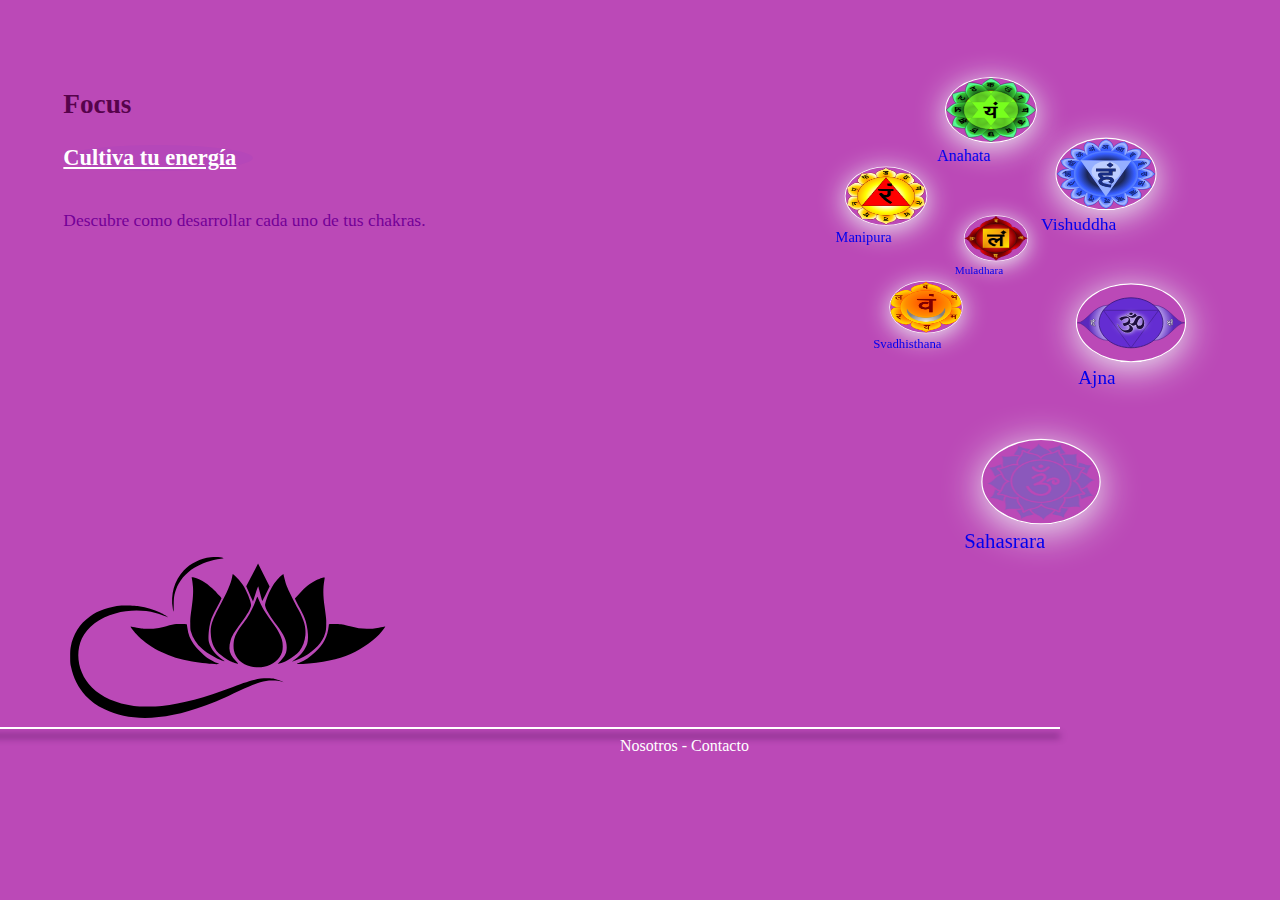
<file: index.html>
<!DOCTYPE html>
<html lang="en">
<head>
  <meta charset="UTF-8">
  <meta http-equiv="X-UA-Compatible" content="IE=edge">
  <meta name="viewport" content="width=device-width, initial-scale=1.0">
  <link rel="stylesheet" href="style.css">
  <title>home</title>
</head>
<body>
  <div class="container">
  <header>
    <h1 class="header__tittle">Focus</h1>
    <h4 class="header__slogan">Cultiva tu energía</h4>
    <p class="header__p">Descubre como desarrollar cada uno de tus chakras.</p>     
  </header>
  <main>
    <div class="main__container">
    <a href="#" class="main__chakra a"><img class="chakra__img" src="assets/1200px-Muladhara.svg.png" alt="">
      <figcaption>Muladhara</figcaption>
    </a>
    <a href="#" class="main__chakra b"><img class="chakra__img" src="assets/Swadhisthana.svg.png" alt="">
      <figcaption>Svadhisthana</figcaption>
    </a>
    <a href="#" class="main__chakra c "><img class="chakra__img" src="assets/Manipura.svg.png" alt="">
      <figcaption>Manipura</figcaption>
    </a>
    <a href="#" class="main__chakra d"><img class="chakra__img" src="assets/Anahata_green.svg" alt="">
      <figcaption>Anahata</figcaption>
    </a>
    <a href="#" class="main__chakra e"><img class="chakra__img" src="assets/Vishuddha_blue (1).svg" alt="">
      <figcaption>Vishuddha</figcaption>
    </a>
    <a href="#" class="main__chakra f"><img class="chakra__img" src="assets/ajna.svg" alt="">
      <figcaption>Ajna</figcaption>
    </a>
    <a href="#" class="main__chakra g"><img class="chakra__img" src="assets/sahasrara.png" alt="">
      <figcaption>Sahasrara</figcaption>
    </a>
    </div>
  </main>
  <footer>
    <a class="footer__link" href="/hojasDeRuta/notros.html" target="_self">Nosotros -</a>
    <a class="footer__link" href="/hojasDeRuta/contacto.html" target="_self"> Contacto</a></footer>  
  </div> 
  <img class="bgimg" src="assets/lottus.svg" alt="lottus">
</body>
</html>
</file>
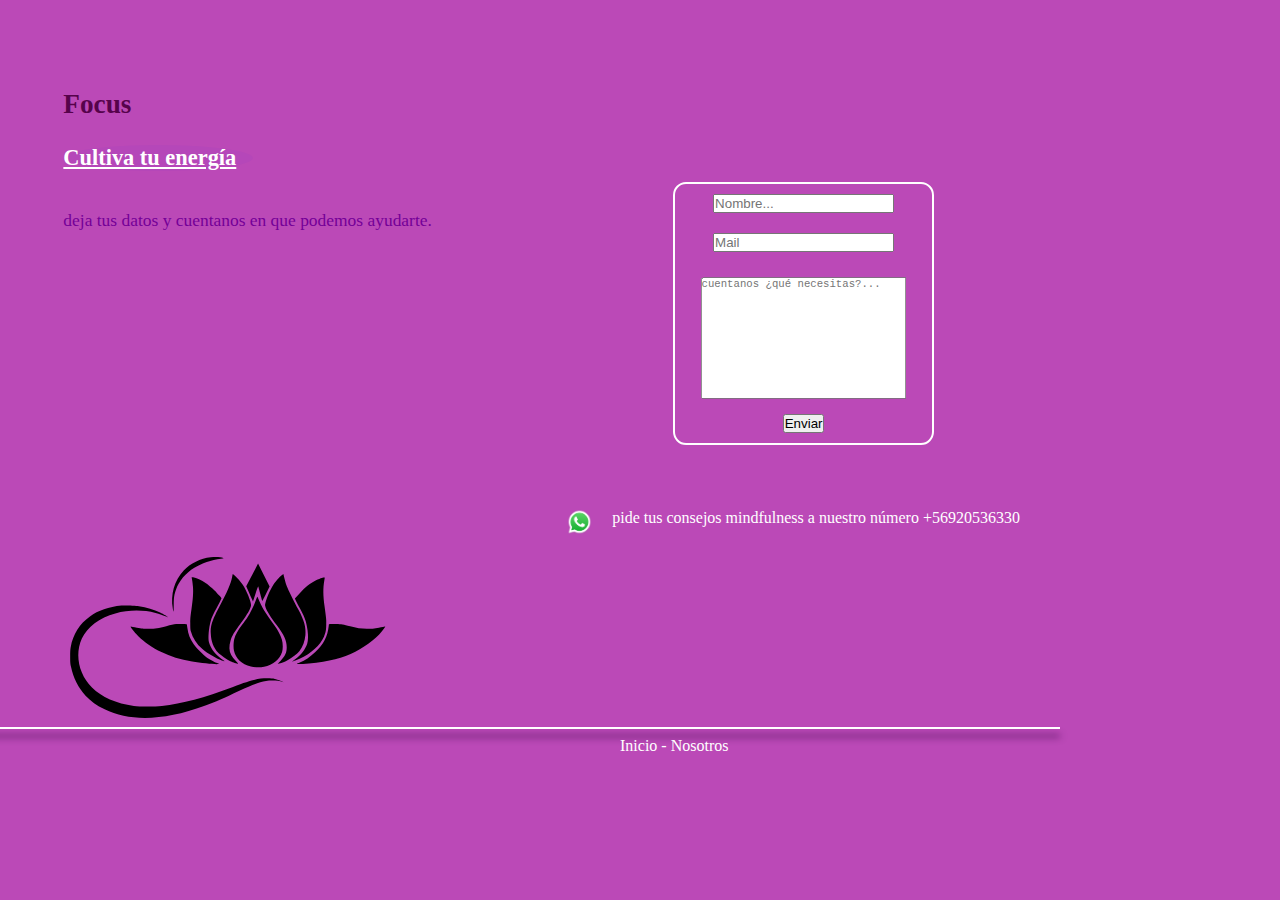
<file: hojasDeRuta/contacto.html>
<!DOCTYPE html>
<html lang="en">
<head>
  <meta charset="UTF-8">
  <meta http-equiv="X-UA-Compatible" content="IE=edge">
  <meta name="viewport" content="width=device-width, initial-scale=1.0">
  <link rel="stylesheet" href="../style.css">
  <title>home</title>
</head>
<body>
  <div class="container">
  <header>
    <h1 class="header__tittle">Focus</h1>
    <h4 class="header__slogan">Cultiva tu energía</h4>
    <p class="header__p">deja tus datos y cuentanos en que podemos ayudarte.</p>     
  </header>
  <main>
    <div class="main__container">
    <form action="" class="contact">
      <input type="email" name="nombre" placeholder="Nombre...">
      <input type="text" name="email" placeholder="Mail">      
      <textarea name="cuentanos ¿qué necesitas?" id="comentario" cols="30" rows="10" placeholder="cuentanos ¿qué necesitas?..."></textarea>
      <button type="submit"> Enviar</button>
    </form>
    <div class="wsap">
      <img src="../assets/WhatsApp.svg.png" width=25px alt=""> 
      <p class="wsap__frase">pide tus consejos mindfulness a nuestro número +56920536330</p>
    </div>
    </div>
  </main>
  <footer>
    <a class="footer__link" href="../index.html" target="_self">Inicio -</a>
    <a class="footer__link" href="notros.html" target="_self"> Nosotros</a></footer>  
  </div> 
  <img class="bgimg" src="../assets/lottus.svg" alt="lottus">
</body>
</html>
</file>
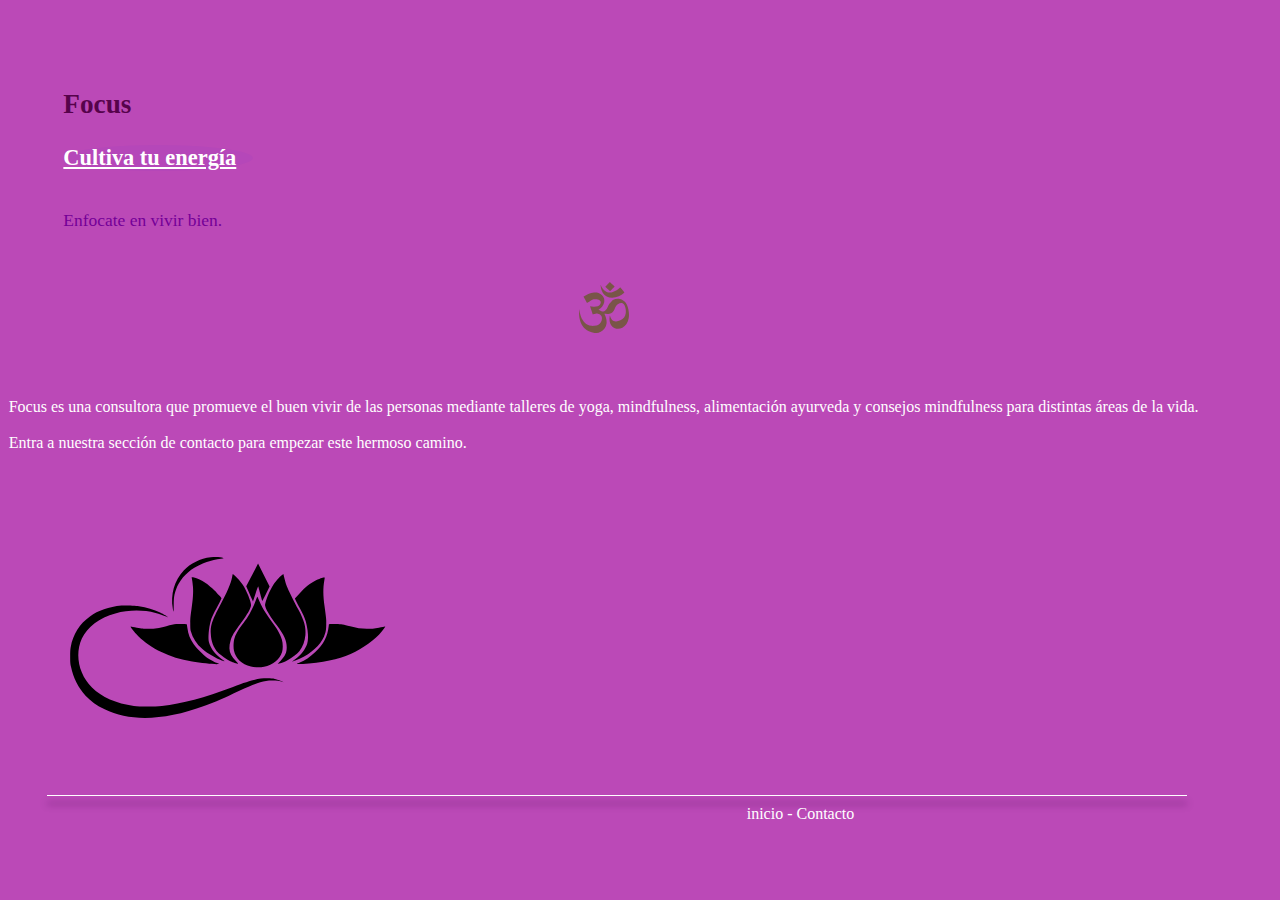
<file: hojasDeRuta/notros.html>
<!DOCTYPE html>
<html lang="en">
<head>
  <meta charset="UTF-8">
  <meta http-equiv="X-UA-Compatible" content="IE=edge">
  <meta name="viewport" content="width=device-width, initial-scale=1.0">
  <link rel="stylesheet" href="../style.css">
  <title>home</title>
</head>
<body>
  <div class="container">
  <header>
    <h1 class="header__tittle">Focus</h1>
    <h4 class="header__slogan">Cultiva tu energía</h4>
    <p class="header__p">Enfocate en vivir bien.</p>     
  </header>
  <main>
    <div class="main__container">
    <img class="us__img" src="../assets/ohm.svg" width="50px" alt="">
    <p class="us__p">Focus es una consultora que promueve  el buen vivir de las personas mediante talleres de yoga, mindfulness, alimentación ayurveda y consejos mindfulness  para distintas áreas de la vida.
     <br> <br> Entra a nuestra sección de contacto para  empezar este hermoso camino.
    </p>
    </div>
    </div>
  </main>
  <footer>
   <a class="footer__link" href="../index.html" target="_self">inicio -</a>
   <a class="footer__link" href="contacto.html" target="_self"> Contacto</a></footer>  
  </div> 
  <img class="bgimg" src="../assets/lottus.svg" alt="lottus">
</body>
</html>
</file>
<file: style.css>
.bgimg {
  position: absolute;
  top: 570px;
  right: 230px;
  width: 40%;
  height: 40%;
}

* {
  margin: 0;
  padding: 0;
  /*outline: solid 1px purple;*/
}

body {
  position: relative;
  margin: 0;
  padding: 0;
  width: 99%;
  height: 99.6vh;
  display: flex;
  flex-direction: column;
  align-items: flex-end;
  background-color: rgb(187, 73, 183);
  overflow: hidden;  
  border-right: none;
}

.container {
  display: flex;
  flex-direction: column;
  align-items: flex-start;
  width: 100%;
  height: 100%;
}

header {
  display: flex;
  flex-direction: column;
  align-items: flex-start;
  margin: 5%;
  margin-top: 7%;
  width: 100vw;
  height: 20vh;
  font-size: 1.5rem;
}
header .header__tittle {
  font-size: 1.7rem;
  font-family: cursive;
  color: rgb(86, 3, 75);
  font-weight: 900;
}
header .header__slogan {
  color: rgb(255, 255, 255);
  background-color: rgba(0, 17, 250, 0.03);
  border-radius: 50%;
  width: 190px;
  font-size: 1.4rem;
  text-decoration: underline;
  margin-top: 2%;
  font-weight: 900;
}
header .header__p {
  font-size: 1.09rem;
  margin-top: 3%;
  color: rgb(116, 0, 151);
}
header .nav__bar {
  margin-top: 2%;
  font-size: 1.2rem;
}
header .nav__bar .nav__pages {
  background-color: rgba(0, 17, 250, 0.07);
  text-decoration: black underline;
  border-radius: 45%;
  font-family: Arial, Helvetica, sans-serif;
  color: rgb(109, 113, 114);
}
header .nav__bar .nav__pages:hover {
  color: black;
  transform: scale(1.5);
}

main {
  /*background-image: url(https://i.pinimg.com/originals/08/3e/26/083e2631f048d7babf425c1be9019771.gif);*/
  background-size: contain;
  height: 55vh;
  width: 100%;
}

.main__container {
  position: absolute;
  left: 205px;
  display: flex;
  flex-direction: column;
  align-items: center;
  height: 80vh;
  width: 100;
  margin: 0;
  gap: 2%;
}
.main__container .main__chakra {
  border-radius: 50%;
  text-decoration: none;
}
.main__container figcaption {
  position: relative;
  right: 13px;
  transform: scale(1);
  text-decoration: none;
}

.chakra__img {
  width: 10vw;
  height: 5vh;
  border-radius: 50%;
  border: solid 1px white;
  box-shadow: 0px 5px 30px rgb(239, 242, 244);
}

.contact {
  display: flex;
  flex-direction: column;
  align-items: center;
  position: relative;
  right: 117px;
  border: solid white 2px;
  border-radius: 5%;
}
.contact input {
  margin: 10px;
}
.contact textarea {
  resize: none;
  transform: scale(0.8);
}
.contact button {
  margin-bottom: 10px;
}

.wsap {
  position: relative;
  right: 120px;
  color: white;
  display: flex;
  flex-direction: row;
}
.wsap img {
  position: relative;
  right: 20px;
}

.us__img {
  position: relative;
  right: 100px;
}

.us__p {
  position: relative;
  right: 80px;
  color: white;
}

/* alineacion de chakras en fibonacci vertical */
.a {
  position: absolute;
  top: 120px;
  left: -20px;
  transform: scale(0.7);
}

.b {
  position: absolute;
  top: 190px;
  left: -90px;
  transform: scale(0.8);
}
.b figcaption {
  right: 20px;
}

.c {
  position: absolute;
  top: 80px;
  left: -130px;
  transform: scale(0.9);
}
.c figcaption {
  right: 10px;
}

.d {
  position: absolute;
  top: -5px;
  left: -25px;
  transform: scale(1);
}
.d figcaption {
  right: 8px;
}

.e {
  position: absolute;
  top: 60px;
  left: 90px;
  transform: scale(1.1);
}

.f {
  position: absolute;
  top: 210px;
  left: 115px;
  transform: scale(1.2);
}
.f figcaption {
  right: -2px;
}

.g {
  position: absolute;
  top: 370px;
  left: 25px;
  transform: scale(1.3);
}

footer {
  position: absolute;
  top: 770px;
  left: 20px;
  width: 90%;
  background-color: white;
  height: 1.8px;
  z-index: -1;
  box-shadow: 0px 8px 7px rgb(62, 10, 78);
}
footer .footer__link {
  position: relative;
  left: 130px;
  text-decoration: none;
  color: white;
  top: 10px;
}

.footer__link:hover {
  color: goldenrod;
  text-decoration: underline;
}

@media screen and (min-width: 818px) {
  .main__container {
    position: relative;
    bottom: 100px;
    left: 300px;
  }

  .us__img {
    position: relative;
    right: 240px;
  }

  .us__p {
    position: relative;
    right: 240px;
    color: white;
  }

  .bgimg {
    transform: scale(0.8);
    position: absolute;
    top: 510px;
    left: -20px;
  }

  .footer__link {
    position: relative;
    left: 300px !important;
  }

  .contact {
    position: relative;
    top: 100px;
    right: 200px;
  }

  .wsap {
    position: relative;
    top: 100px;
    right: 200px;
  }
}
@media screen and (min-width: 1200px) {
  .main__container {
    position: relative;
    top: -250px;
    left: 970px;
  }

  .chakra__img {
    width: 10vh;
    height: 5vw;
  }

  .us__img {
    position: relative;
    right: 1000px;
    top: 200px;
  }

  .us__p {
    position: relative;
    right: 1000px;
    top: 250px;
    color: white;
  }

  footer {
    position: relative;
    top: -100px;
    left: -80px !important;
  }

  .bgimg {
    transform: scale(0.8);
    position: absolute;
    top: 445px;
    left: -20px;
  }

  .footer__link {
    position: relative;
    left: 700px !important;
  }

  .footer__link:hover {
    color: goldenrod;
    text-decoration: underline;
  }

  .contact {
    position: relative;
    top: 100px;
    right: 800px;
  }

  .wsap {
    position: relative;
    top: 150px;
    right: 800px;
  }
}

/*# sourceMappingURL=style.css.map */
</file>
